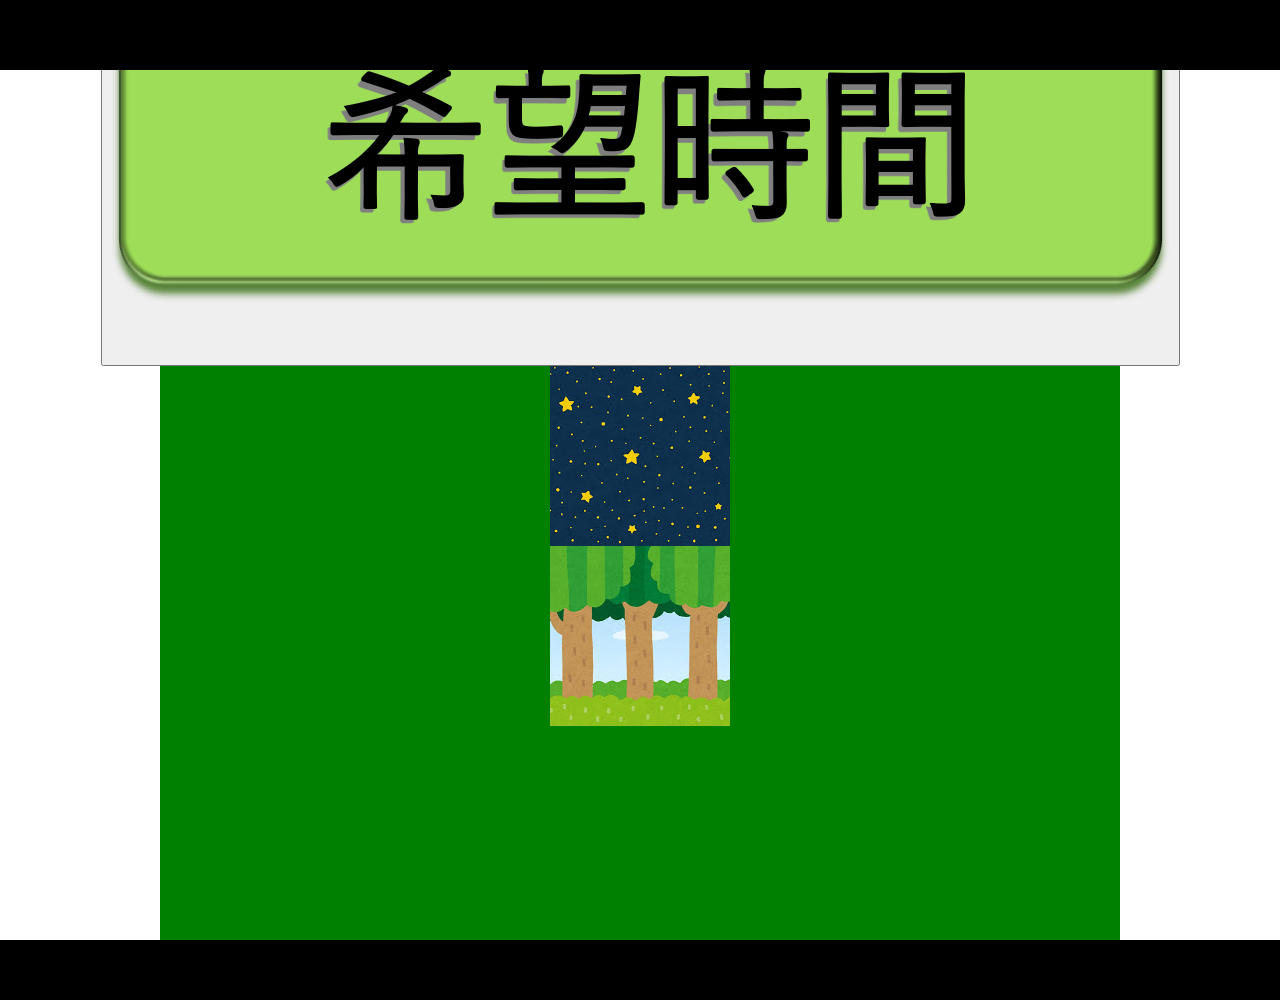
<file: sample_html.html>
<!DOCTYPE html>
<html lang="ja">
<head>
<meta charset="utf-8">
<title>タイトル</title>
<link rel="stylesheet" type="text/css" href="task.css">
<meta name="viewport" content="width=device-width,initial-scale=1">
</head>
<body>
<!-- ヘッダー　ここから -->
    <div id="header">
    </div>
<!-- ヘッダー　ここまで-->
<!-- コンテンツ　ここから -->
    <div id="main">
        <div class="wrapp">
            <button type="submit"  onclick="location.href='./index.html'"><img src="button1.png" alt="送信" /></button>
            <img src="pic2.jpg">
            <img src="pic3.jpg">
          </div>
    </div>
<!-- コンテンツ　ここまで -->
<!-- フッター　ここから -->
    <div id="footer">
    </div>
<!-- フッター　ここまで -->
</body>
</html>
</file>
<file: task.css>
@charset "utf-8";

body {
  margin: 0;
}

#header {
  position: fixed;    /* スクロール固定 */
  width: 100%;
  height: 70px;
  background-color: black;
  margin: 0;
}

@media screen and (min-width:1000px) {

.wrapp {
    display: flex;
    flex-direction: column;
    align-items: center;
    }


    #main{
        clear: both;
        width: 960px;
        height: 940px;
        background-color: green;
        margin: 0 auto;
    }

#footer{
  width: 100%;
  height: 60px;
  background-color: black;
  margin: 0;
}
</file>
